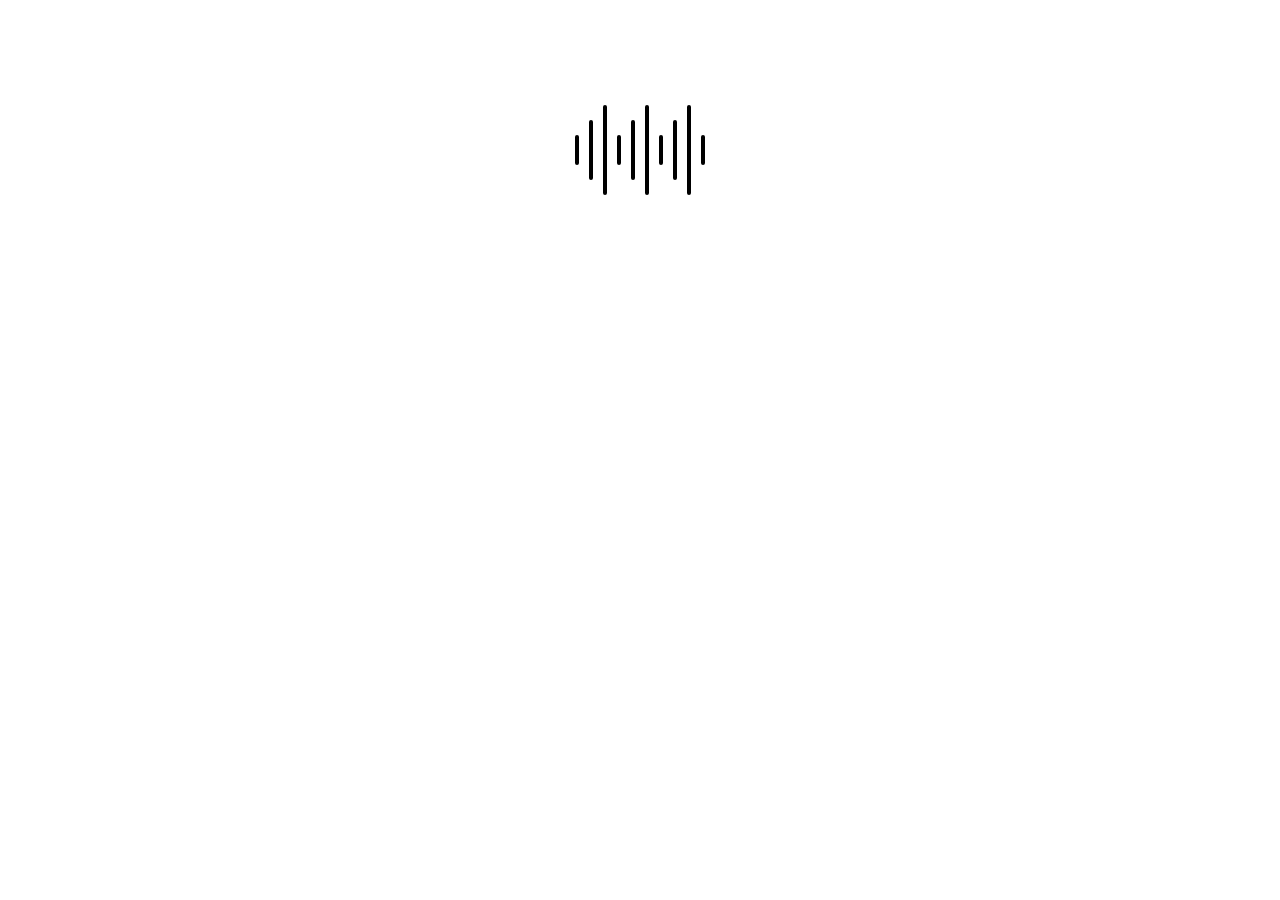
<file: CSS-101/Animations/index.html>
<!DOCTYPE html>
<html lang="en">
<head>
    <meta charset="UTF-8">
    <meta name="viewport" content="width=device-width, initial-scale=1.0">
    <title>Animation..........</title>
    <link rel="stylesheet" href="styles.css">
</head>
<body>
    <div class="con1"></div>
    <div class="con2"></div>
    <div class="con3"></div>
    <div class="con4"></div>
    <div class="con5"></div>
    <div class="con6"></div>
    <div class="con7"></div>
    <div class="con8"></div>
    <div class="con9"></div>
    <div class="con10"></div>
</body>
</html>
</file>
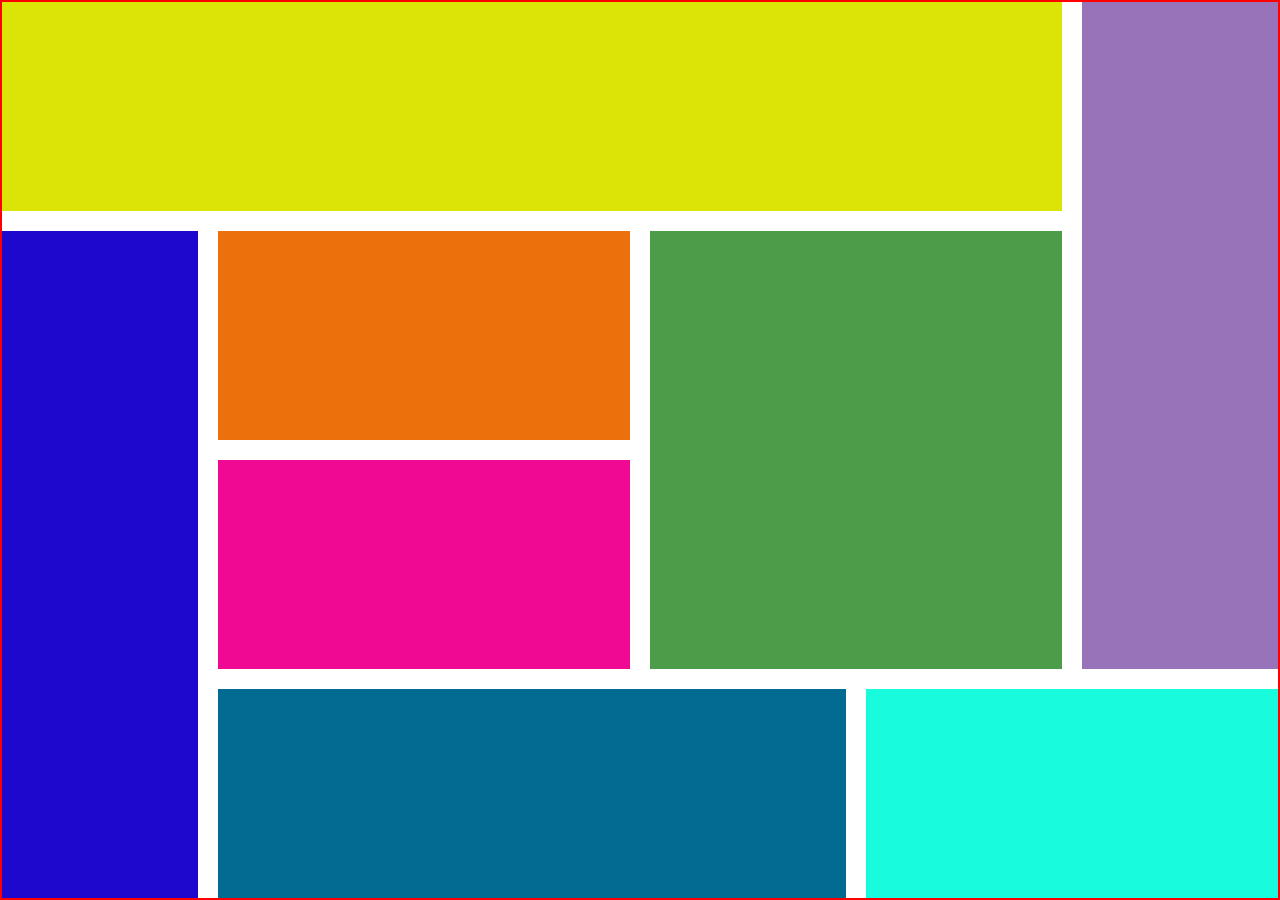
<file: CSS-101/c1/index.html>
<!DOCTYPE html>
<html lang="en">
<head>
    <meta charset="UTF-8">
    <meta name="viewport" content="width=device-width, initial-scale=1.0">
    <title>Document</title>

    <link rel="stylesheet" href="style.css">
</head>
<body>
    <div class="container">
        <div class="con1"></div>
        <div class="con2"></div>
        <div class="con3"></div>
        <div class="con4"></div>
        <div class="con5"></div>
        <div class="con6"></div>
        <div class="con7"></div>
        <div class="con8"></div>
    </div>
</body>
</html>
</file>
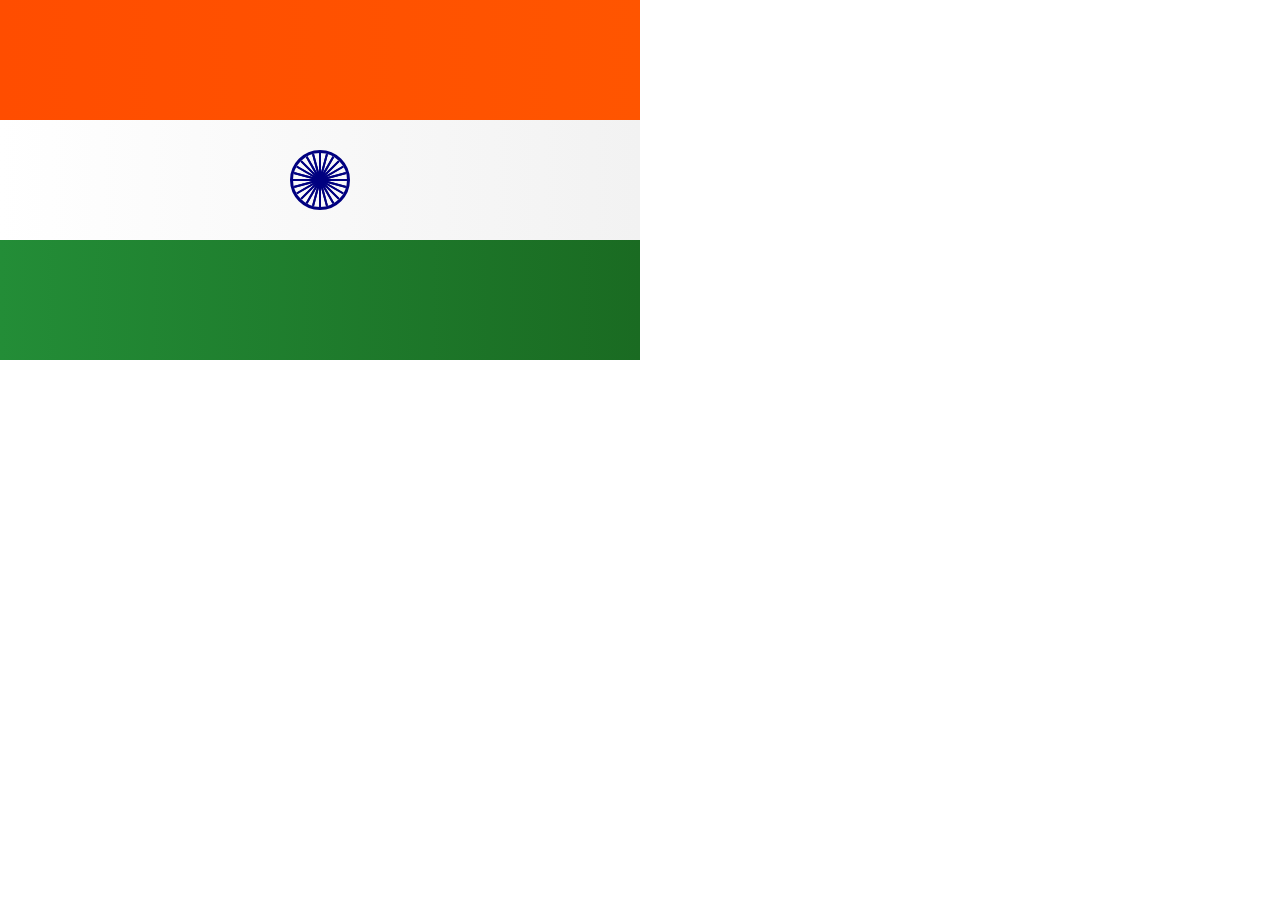
<file: CSS-101/Selectors/index.html>
<!DOCTYPE html>
<html lang="en">

<head>
    <meta charset="UTF-8">
    <meta name="viewport" content="width=device-width, initial-scale=1.0">
    <title>Indian Flag</title>
    <link rel="stylesheet" href="style.css">
</head>

<body>

    <!-- SAFFRON -->
    <div class="container">
        <h1 class="container"></h1>
    </div>

    <!-- WHITE -->
    <div class="con1">

        <div class="chakra">

            <h1 class="spoke s1"></h1>
            <h1 class="spoke s2"></h1>
            <h1 class="spoke s3"></h1>
            <h1 class="spoke s4"></h1>
            <h1 class="spoke s5"></h1>
            <h1 class="spoke s6"></h1>
            <h1 class="spoke s7"></h1>
            <h1 class="spoke s8"></h1>
            <h1 class="spoke s9"></h1>
            <h1 class="spoke s10"></h1>
            <h1 class="spoke s11"></h1>
            <h1 class="spoke s12"></h1>
            <h1 class="spoke s13"></h1>
            <h1 class="spoke s14"></h1>
            <h1 class="spoke s15"></h1>
            <h1 class="spoke s16"></h1>
            <h1 class="spoke s17"></h1>
            <h1 class="spoke s18"></h1>
            <h1 class="spoke s19"></h1>
            <h1 class="spoke s20"></h1>
            <h1 class="spoke s21"></h1>
            <h1 class="spoke s22"></h1>
            <h1 class="spoke s23"></h1>
            <h1 class="spoke s24"></h1>

        </div>

    </div>

    <!-- GREEN -->
    <div class="con2">
        <h1 class="container"></h1>
    </div>

</body>

</html>
</file>
<file: CSS-101/Animations/styles.css>
*{
    margin: 0;
    padding: 0;;
    box-sizing: border-box;
}
body{
    display: flex;
    justify-content:center;
    align-items: center;
    height:300px;
    gap:10px;

}
.con1{
    width: 4px;
    height: 30px;
    background-color:black;
    border-radius: 6px;
    animation: animate 5s infinite;

}
.con2{
    width: 4px;
    height: 60px;
    background-color: black;
    border-radius: 6px;
    animation: animate 6s infinite;

}
.con3{
        width: 4px;
        height: 90px;
    background-color: black;
    border-radius: 6px;
    animation: animate 10s infinite;
    
}
.con4{
    width: 4px;
    height: 30px;
    background-color:black;
    border-radius: 6px;
    animation: animate 5s infinite;
   
}
.con5{
    width: 4px;
    height: 60px;
    background-color: black; 
    border-radius: 6px;
    animation: animate 6s infinite;

   
}
.con6{
    width: 4px;
    height: 90px;
    background-color: black;
    border-radius: 6px;
     animation: animate 10s infinite;
   
}
.con7{
    width: 4px;
    height: 30px;
    background-color: black;
    border-radius: 6px; 
      animation: animate 5s infinite;
    
}
.con8{
    width: 4px;
    height: 60px;
    background-color: black;
    border-radius: 6px;
      animation: animate 5s infinite;
}
.con9{
    width: 4px;
    height: 90px;
    background-color: black;
    border-radius: 6px;
    animation: animate 6s infinite;
   
}
.con10{
    width: 4px;
    height: 30px;
    background-color: black;
    border-radius: 6px;
    animation: animate 5s infinite;
}

@keyframes animate{ 
    0%{ 
        animation-delay: 0s;
        transform: scale(1); 
    } 

    10%{ 
        transform: scale(1); 
    } 

    20%{ 
        transform: scaleY(2); 
    } 

    30%{ 
        transform: scaleY(2); 
    } 

    40%{ 
        transform: scaleY(1); 
    } 

    50%{ 
        transform: scaleY(2); 
    } 

    60%{ 
        transform: scaleY(1); 
    } 

    70%{ 
        transform: scaleY (2); 
    } 

    80%{ 
        transform: scaleY(1); 
    } 

    90%{ 
        transform: scaleY(2 ); 
    } 

    100%{ 
        transform: scaleY(1); 
    } 
}
</file>
<file: CSS-101/c1/style.css>
*{
    margin: 0;
    padding:0;
    box-sizing: border-box;

}
.container{
    height: 100vh;
    width:100vw;
    display:grid;
    border:2px solid red;
    gap: 20px;

}
.con1{
/* 
    height: 10vh;
    width:10vw; */
    background-color: rgb(220, 227, 6);

    grid-row-start:1;
    grid-row-end:2;
    grid-column-start:1;
    grid-column-end:6;
}
.con2{
    /* height: 10vh;
    width:10vw; */
    background-color: rgb(31, 8, 206);

    grid-row-start:2;
    grid-row-end:5;
    grid-column-start:1;
    grid-column-end:2;
}
.con3{
    background-color: rgb(236, 113, 13);
    grid-row-start:2;
    grid-row-end:3;
    grid-column-start:2;
    grid-column-end:4;
}
.con4{
    background-color: rgb(239, 9, 147);
    grid-row-start:3;
    grid-row-end:4;
    grid-column-start:2;
    grid-column-end:4;
}
.con5{
    background-color: rgb(3, 107, 146);
    grid-row-start:4;
    grid-row-end:5;
    grid-column-start:2;
    grid-column-end:5;
}
.con6{
    background-color: rgb(77, 156, 74);
    grid-row-start:2;
    grid-row-end:4;
    grid-column-start:4;
    grid-column-end:6;

}
.con7{
    background-color: rgba(152, 114, 186, 0.989);
    grid-row-start:1;
    grid-row-end:4;
    grid-column-start:6;
    grid-column-end:7;
}.con8 {
    background-color: rgb(24, 252, 221);
    grid-row-start:4;
    grid-row-end:5;
    grid-column-start:5;
    grid-column-end:7;

}
</file>
<file: CSS-101/Selectors/style.css>
* {
    margin: 0;
    padding: 0;
    box-sizing: border-box;
}


/* SAFFRON */

.container h1 {
    height: 120px;
    width: 50vw;

    background-image: linear-gradient(
        to right,
        rgb(255, 77, 0),
        rgb(255, 85, 0)
    );
}


/* WHITE */

.con1 {
    height: 120px;
    width: 50vw;
    background-image: linear-gradient(
        to right,
        white,
        rgb(242, 242, 242)
    );

    display: flex;
    justify-content: center;
    align-items: center;
}


/* ASHOKA CHAKRA */

.chakra {
    width: 60px;
    height: 60px;

    border: 3px solid #000080;
    border-radius: 50%;

    position: relative;
    overflow: hidden;
}



.spoke {
    position: absolute;

    width: 2px;
    height: 54px;

    background-color: #000080;

    padding: 0;
    margin: 0;
    min-height: 0;

    left: 50%;
    top: 50%;

    transform-origin: center center;
}




.spoke.s1  { transform: translate(-50%, -50%) rotate(0deg); }
.spoke.s2  { transform: translate(-50%, -50%) rotate(15deg); }
.spoke.s3  { transform: translate(-50%, -50%) rotate(30deg); }
.spoke.s4  { transform: translate(-50%, -50%) rotate(45deg); }
.spoke.s5  { transform: translate(-50%, -50%) rotate(60deg); }
.spoke.s6  { transform: translate(-50%, -50%) rotate(75deg); }
.spoke.s7  { transform: translate(-50%, -50%) rotate(90deg); }
.spoke.s8  { transform: translate(-50%, -50%) rotate(105deg); }
.spoke.s9  { transform: translate(-50%, -50%) rotate(120deg); }
.spoke.s10 { transform: translate(-50%, -50%) rotate(135deg); }
.spoke.s11 { transform: translate(-50%, -50%) rotate(150deg); }
.spoke.s12 { transform: translate(-50%, -50%) rotate(165deg); }
.spoke.s13 { transform: translate(-50%, -50%) rotate(180deg); }
.spoke.s14 { transform: translate(-50%, -50%) rotate(195deg); }
.spoke.s15 { transform: translate(-50%, -50%) rotate(210deg); }
.spoke.s16 { transform: translate(-50%, -50%) rotate(225deg); }
.spoke.s17 { transform: translate(-50%, -50%) rotate(240deg); }
.spoke.s18 { transform: translate(-50%, -50%) rotate(255deg); }
.spoke.s19 { transform: translate(-50%, -50%) rotate(270deg); }
.spoke.s20 { transform: translate(-50%, -50%) rotate(285deg); }
.spoke.s21 { transform: translate(-50%, -50%) rotate(300deg); }
.spoke.s22 { transform: translate(-50%, -50%) rotate(315deg); }
.spoke.s23 { transform: translate(-50%, -50%) rotate(330deg); }
.spoke.s24 { transform: translate(-50%, -50%) rotate(345deg); }



.chakra::after {
    content: "";

    width: 6px;
    height: 6px;

    background-color: #000080;

    border-radius: 50%;

    position: absolute;

    top: 50%;
    left: 50%;

    transform: translate(-50%, -50%);
}



.con2 h1 {
    height: 120px;
    width: 50vw;

    background-image: linear-gradient(to right,
        rgb(35, 141, 55),
        rgb(26, 107, 34)
    );
}
</file>
